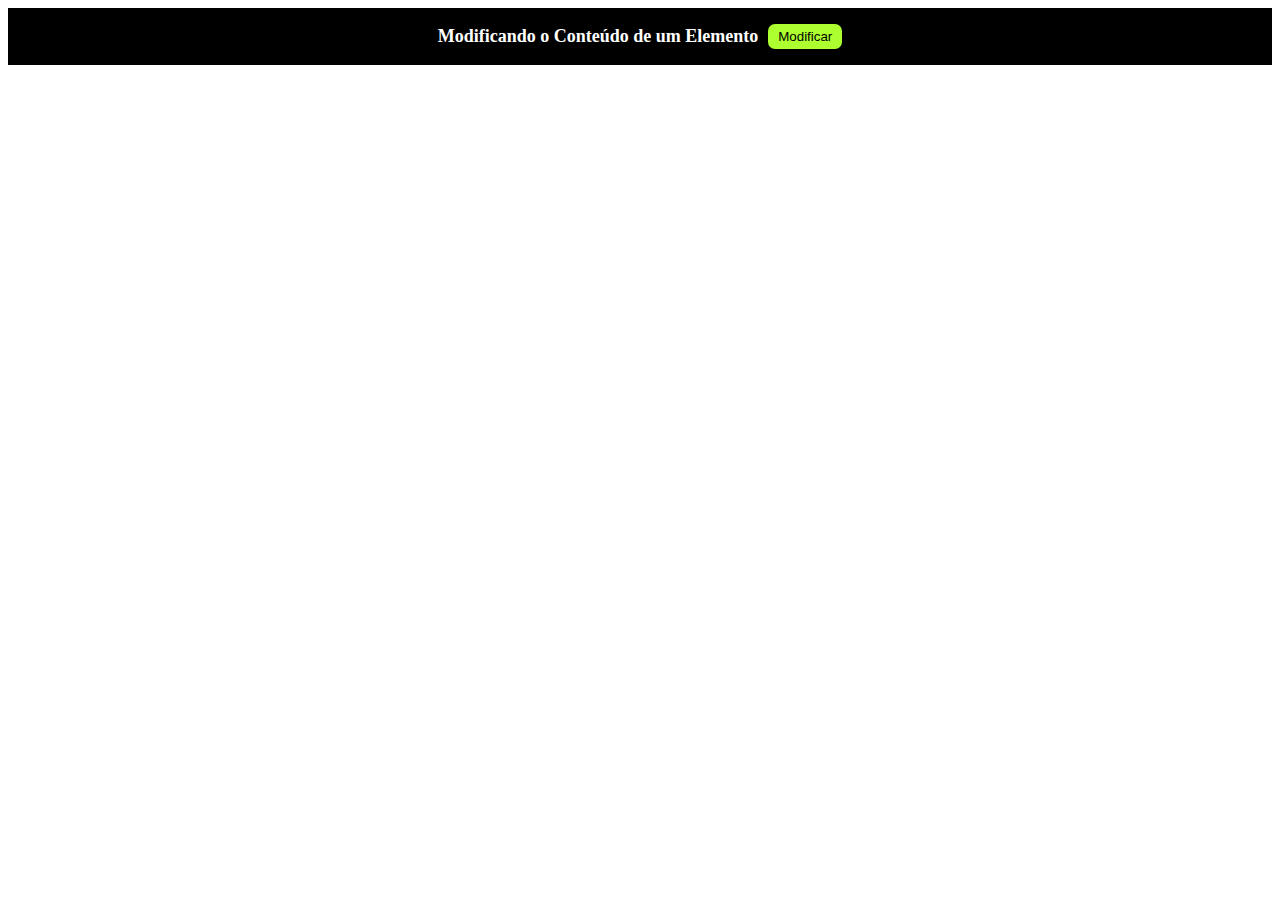
<file: exr_1/index.html>
<!DOCTYPE html>
<html lang="en">
<head>
    <meta charset="UTF-8">
    <meta name="viewport" content="width=device-width, initial-scale=1.0">
    <link rel="stylesheet" href="style.css">
    <title>Document</title>
</head>
<body>
    <div>
        <p id="paragrafo">Modificando o Conteúdo de um Elemento</p>
        <button id="button">Modificar</button>
    </div>
</body>
<script src="script.js"></script>
</html>
</file>
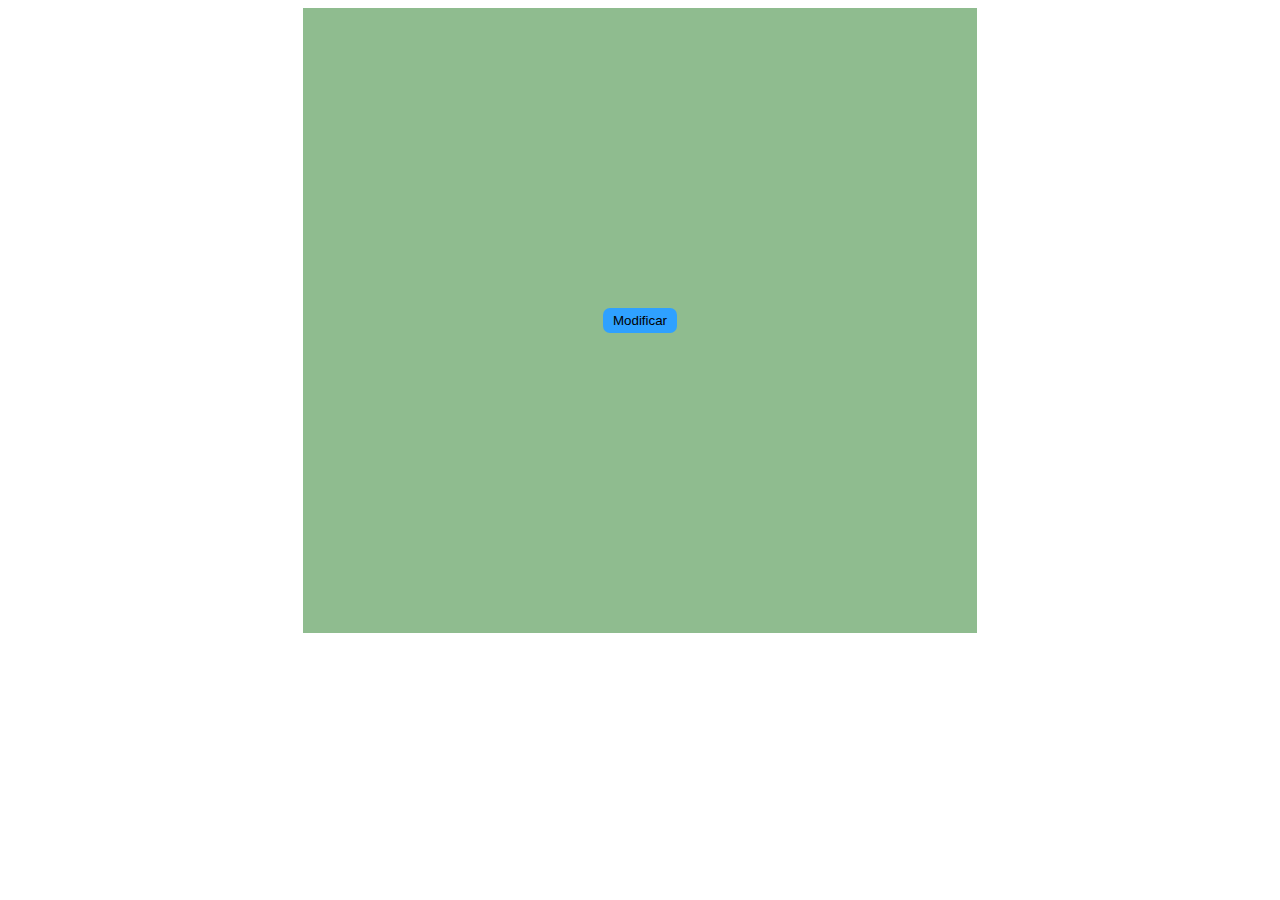
<file: exr_2/index.html>
<!DOCTYPE html>
<html lang="en">
<head>
    <meta charset="UTF-8">
    <meta name="viewport" content="width=device-width, initial-scale=1.0">
    <link rel="stylesheet" href="style2.css">
    <title>Document</title>
</head>
<body>
    <div id="div">
        <button id="button">Modificar</button>
    </div>
    
</body>
    <script src="script2.js"></script>
</html>
</file>
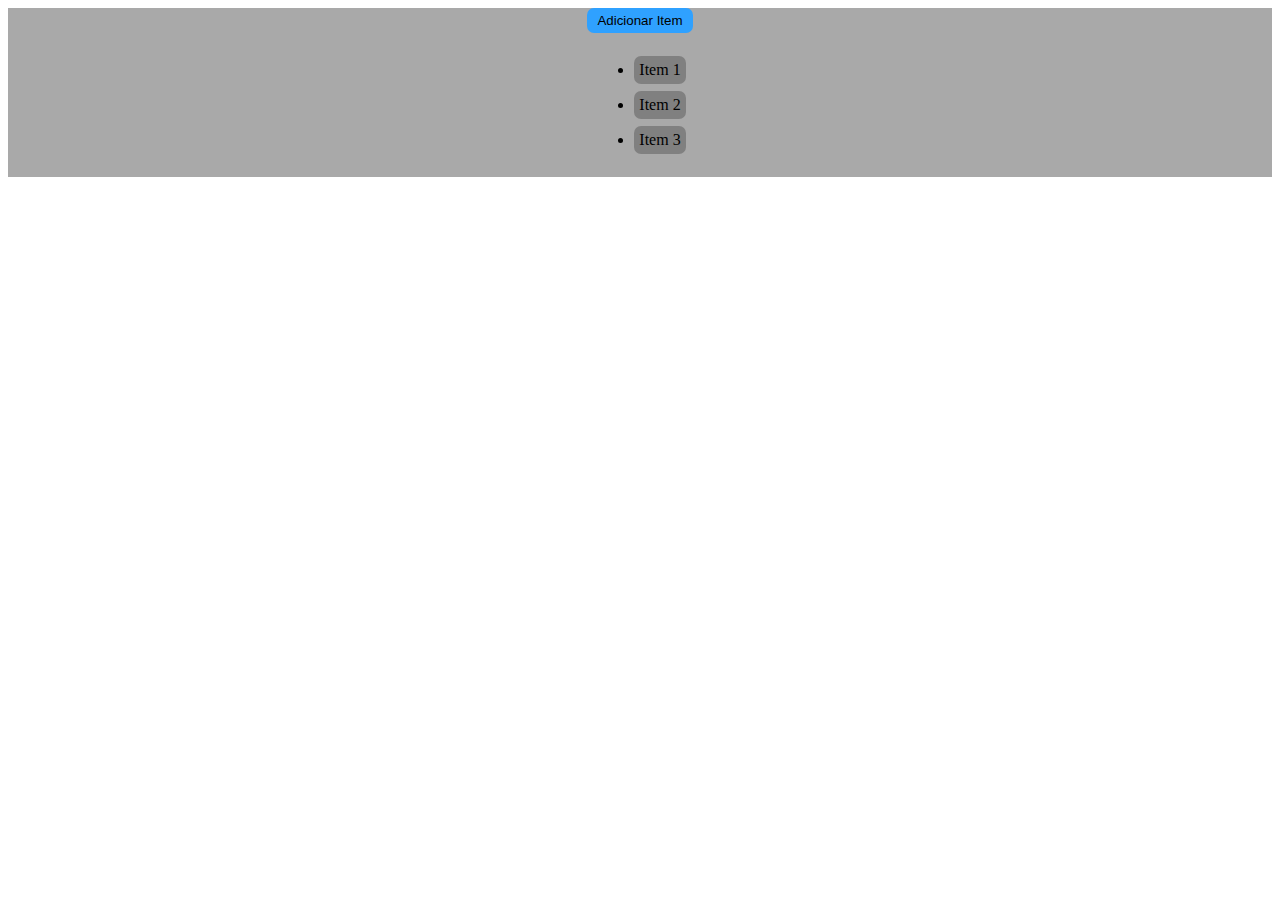
<file: exr_3/index.html>
<!DOCTYPE html>
<html lang="pt">

<head>
    <meta charset="UTF-8">
    <link rel="stylesheet" href="style3.css">
    <title>Exercício 3</title>
</head>

<body>
    <div class="container">
        <div class="button">
            <button id="meuBotao">Adicionar Item</button>
        </div>
        <ul id="minhaLista">
            <li>Item 1</li>
            <li>Item 2</li>
            <li>Item 3</li>
        </ul>


    </div>


    <script src="script3.js"></script>
</body>

</html>
</file>
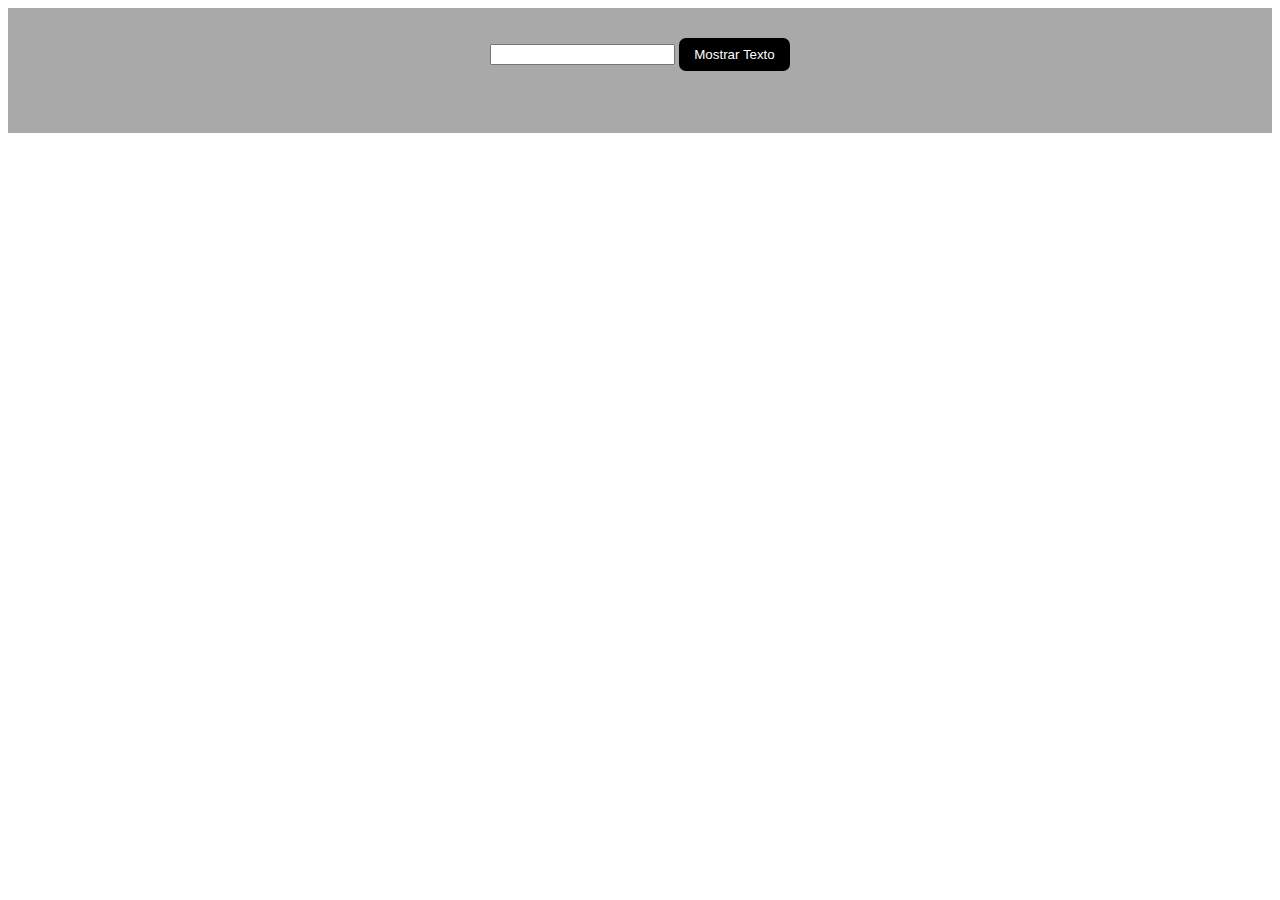
<file: exr_4/index.html>
<!DOCTYPE html>
<html lang="pt">

<head>
    <meta charset="UTF-8">
    <link rel="stylesheet" href="style4.css">
    <title>Exercício 4</title>
</head>

<body>
    <div class="container">
        <div>
            <input type="text" id="meuInput">
            <button id="meuBotao">Mostrar Texto</button>
        </div>
        <p id="meuParagrafo"></p>
    </div>


    <script src="script4.js"></script>
</body>

</html>
</file>
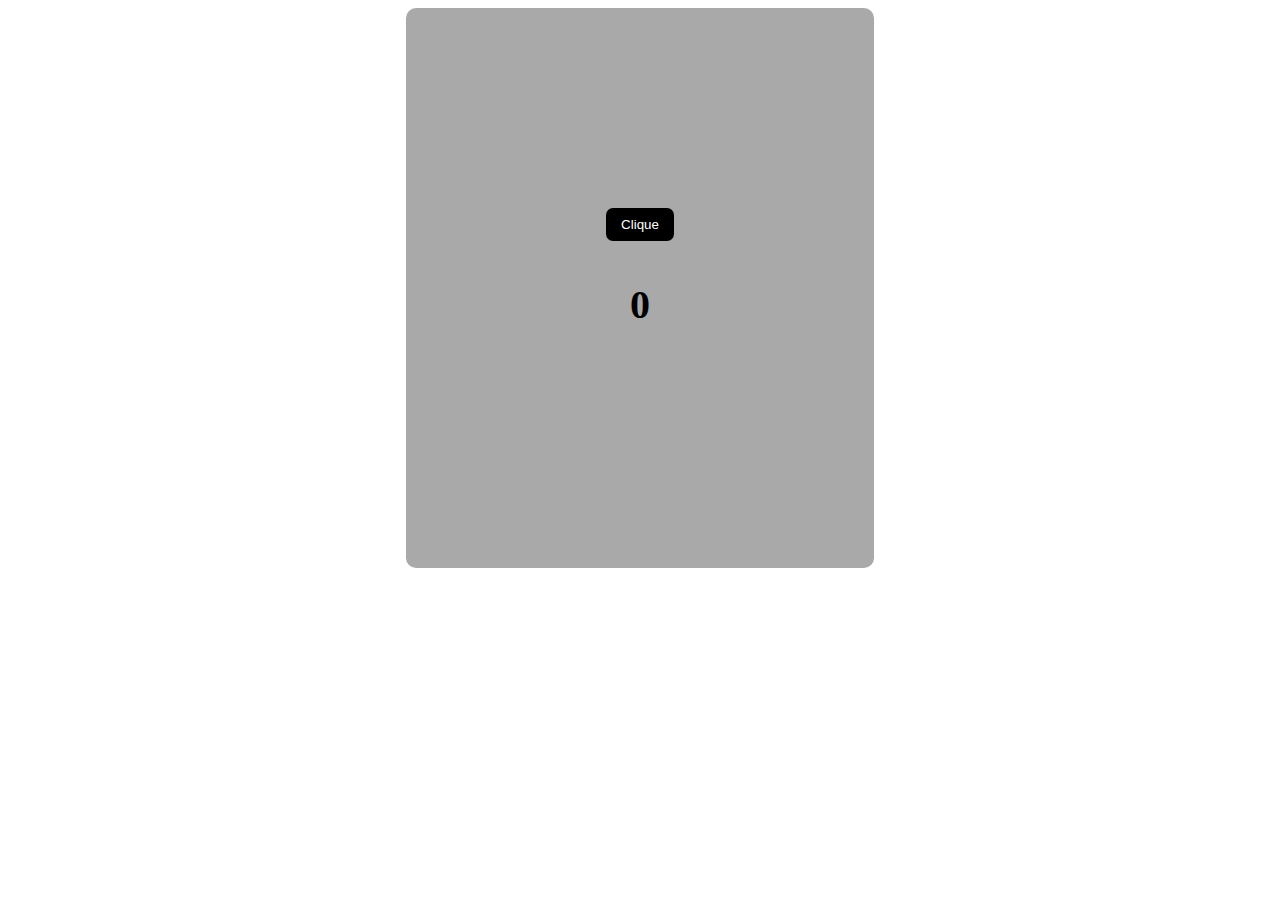
<file: exr_5/index.html>
<!DOCTYPE html>
<html lang="pt">

<head>
    <meta charset="UTF-8">
    <link rel="stylesheet" href="style5.css">
    <title>Exercício 5</title>
</head>

<body>
    <div class="container">
        <button id="meuBotao">Clique</button>
        <p id="meuParagrafo">0</p>
    </div>

    <script src="script5.js"></script>
</body>

</html>
</file>
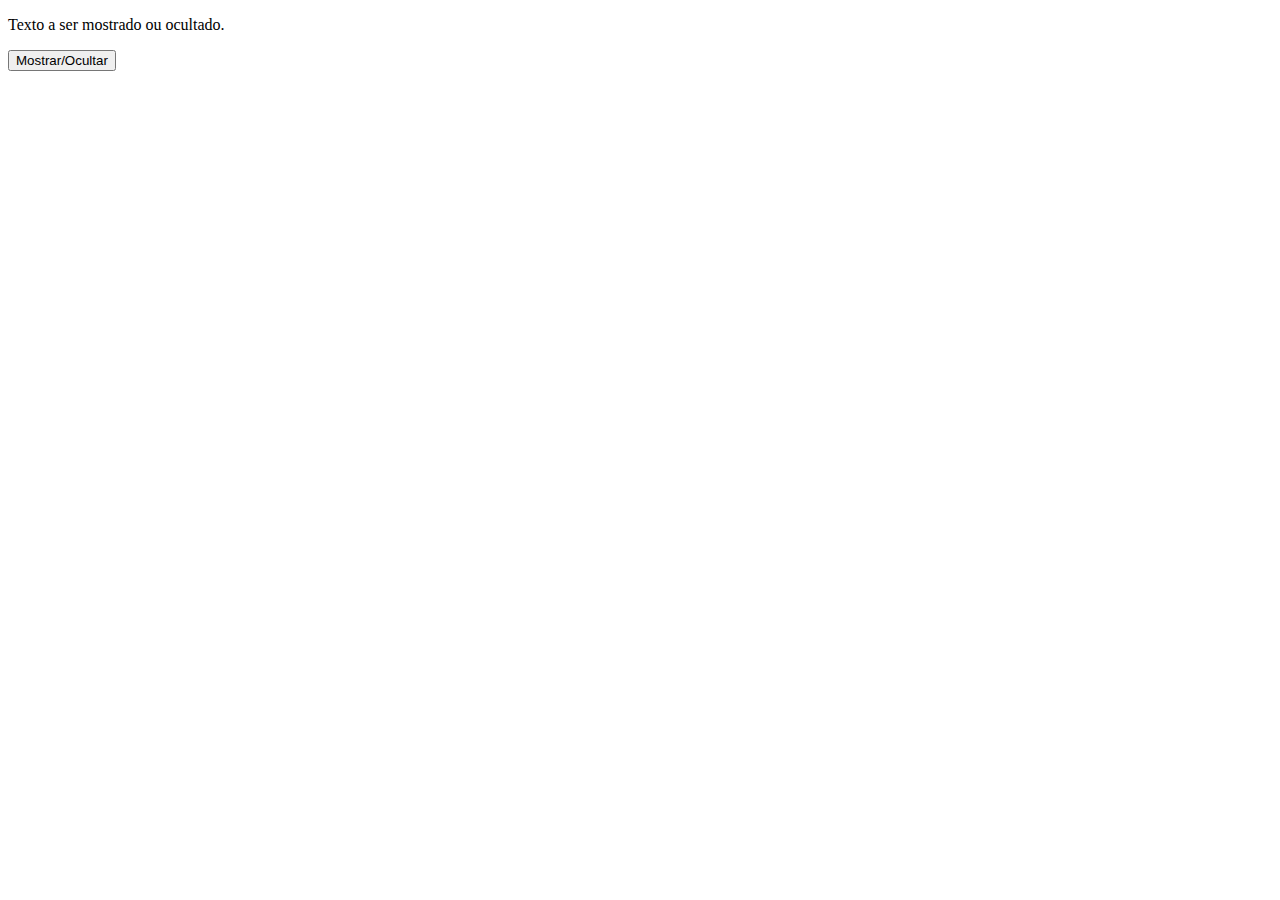
<file: exr_6/index.html>
<!DOCTYPE html>
<html lang="pt">
<head>
    <meta charset="UTF-8">
    <title>Exercício 6</title>
</head>
<body>
    <p id="meuParagrafo">Texto a ser mostrado ou ocultado.</p>
    <button id="meuBotao">Mostrar/Ocultar</button>

    <script src="script6.js"></script>
</body>
</html>
</file>
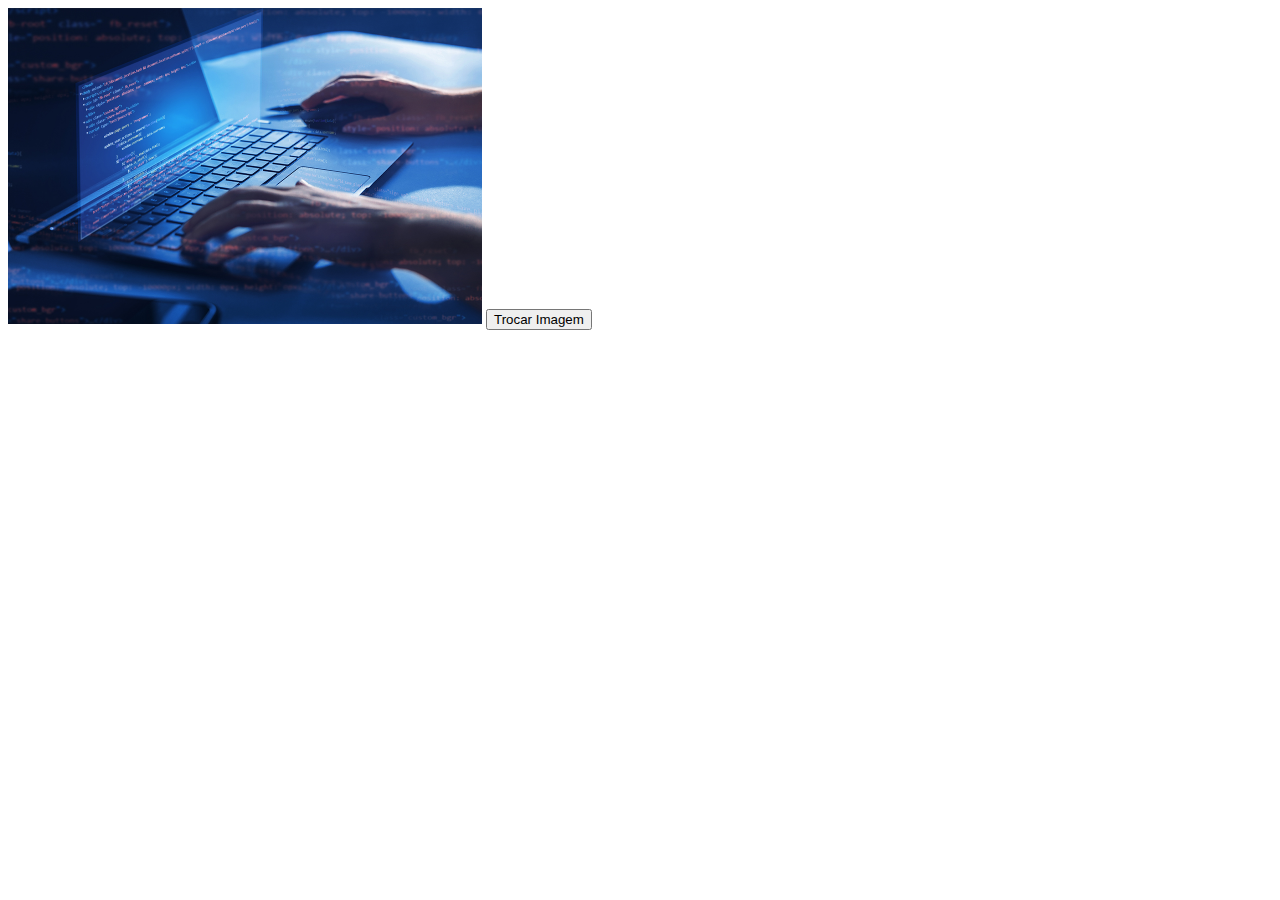
<file: exr_7/index.html>
<!DOCTYPE html>
<html lang="pt">
<head>
    <meta charset="UTF-8">
    <title>Exercício 7</title>
</head>
<body>
    <img id="minhaImagem" src="cms.jpg" alt="Imagem 1" width="474" height="316">
    <button id="meuBotao">Trocar Imagem</button>

    <script src="script7.js"></script>
</body>
</html>
</file>
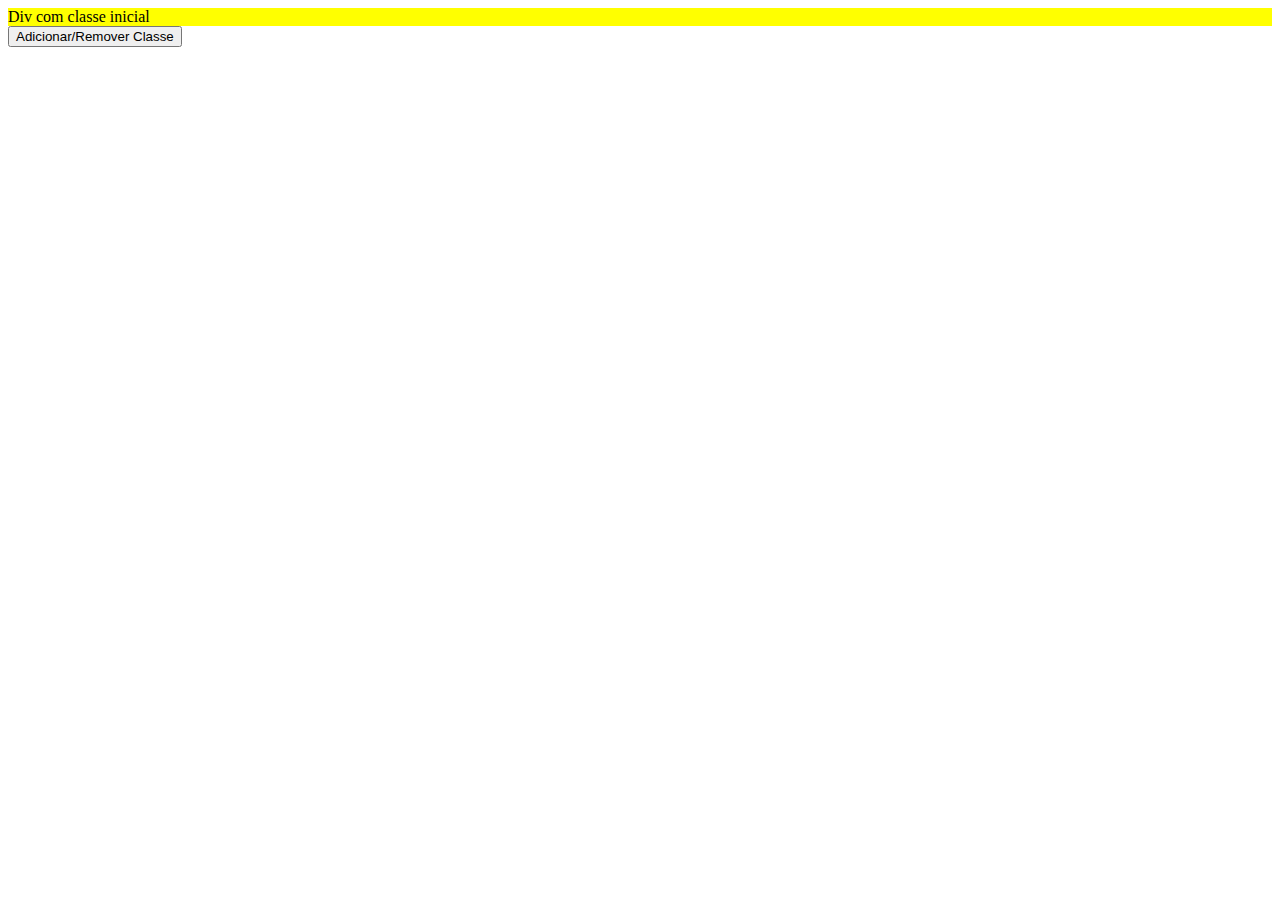
<file: exr_8/index.html>
<!DOCTYPE html>
<html lang="pt">
<head>
    <meta charset="UTF-8">
    <title>Exercício 8</title>
    <style>
        .minhaClasse {
            background-color: yellow;
        }
    </style>
</head>
<body>
    <div id="meuDiv" class="minhaClasse">Div com classe inicial</div>
    <button id="meuBotao">Adicionar/Remover Classe</button>

    <script src="script8.js"></script>
</body>
</html>
</file>
<file: exr_1/style.css>
div{
    display: flex;
    align-items: center;
    justify-content: center;
    gap: 10px;
    background-color: black;
}

p{
    font-weight: 600;
    font-size: large;
    color: white;
}

.cor{
    color: chartreuse;
}

button{
    padding: 5px 10px;
    border: none;
    border-radius: 7px;
    background-color: greenyellow;
}
</file>
<file: exr_2/style2.css>
body{
    display: flex;
    align-items: center;
    justify-content: center;
}

div{
    display: flex;
    align-items: center;
    justify-content: center;
    background-color: darkseagreen;
    padding: 300px;
}

.background{
    background-color: black;
}

button{
    padding: 5px 10px;
    border: none;
    border-radius: 7px;
    background-color: rgb(47, 161, 255);
    cursor: pointer;
}
</file>
<file: exr_3/style3.css>
.container{
    display:flex ;
    justify-content: center;
    align-items: center;
    text-align: center;
    flex-direction: column;
    background-color: darkgrey;
}

button{
    padding: 5px 10px;
    border: none;
    border-radius: 7px;
    background-color: rgb(47, 161, 255);
    cursor: pointer;
}

ul li{
    cursor: pointer;
    background-color: grey;
    border-radius:7px ;
    margin: 7px;
    padding: 5px;
}
</file>
<file: exr_4/style4.css>
button {
    color: #fff;
    padding: 9px 15px;
    background-color: rgb(0, 0, 0);
    border: none;
    border-radius: 7px;
    cursor: pointer;
}

.container{
    display:flex ;
    justify-content: center;
    align-items: center;
    text-align: center;
    flex-direction: column;
    background-color: darkgrey;
    padding: 30px;
}
</file>
<file: exr_5/style5.css>
body{
    display: flex;
    align-items: center;
    justify-content: center;
}

button {
    color: #fff;
    padding: 9px 15px;
    background-color: rgb(0, 0, 0);
    border: none;
    border-radius: 7px;
    cursor: pointer;
}

button:hover{
    transform: scale(1.05);
    transition: .3s;
}

.container{
    display:flex ;
    justify-content: center;
    align-items: center;
    text-align: center;
    flex-direction: column;
    background-color: darkgrey;
    border-radius: 10px;
    padding: 200px;
}

p{
    font-size: 40px;
    font-weight: 600;
}
</file>
